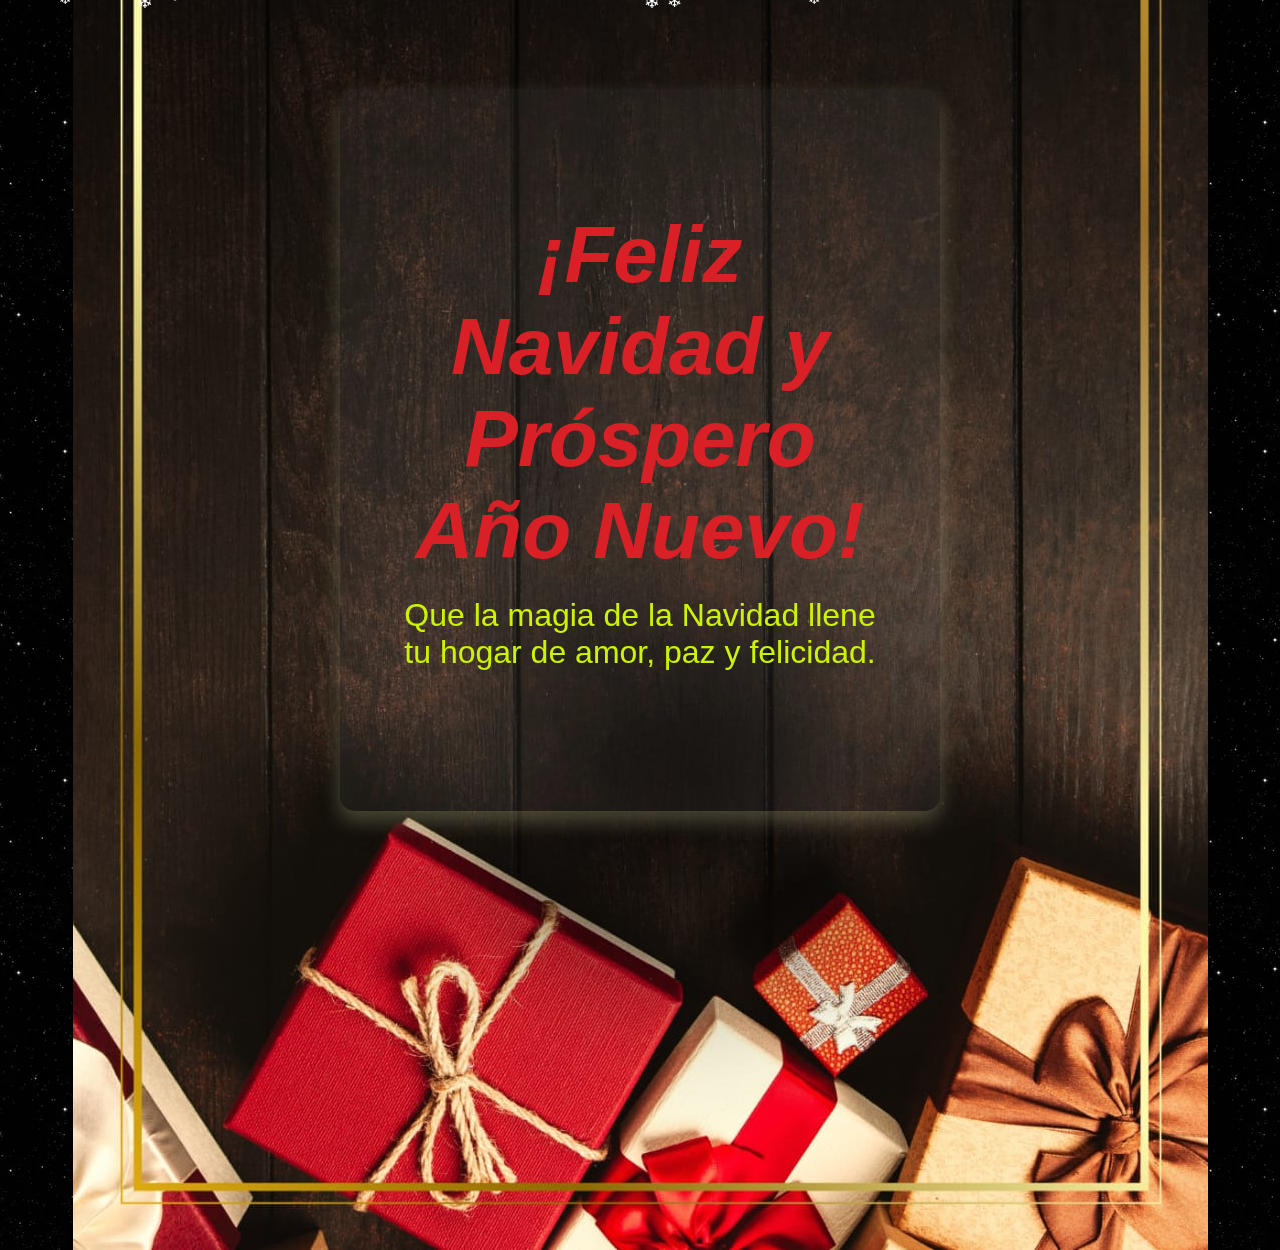
<file: tarjeta/index.html>
<!DOCTYPE html>
<html lang="es">
<head>
    <meta charset="UTF-8">
    <meta name="viewport" content="width=device-width, initial-scale=1.0">
    <title>Tarjeta Navideña</title>
    <link rel="stylesheet" href="style.css">
</head>
<body>

<div class="container">
    <div class="lights">        
    </div>
    <img src="imagenes/fondo.jpg" alt="Fondo navideño" class="background-image">
    <img src="imagenes/papanoel1.png" alt="papanoel" class="overlay-image">
    <img src="imagenes/rastrodeluz.png" alt="haz" class="overlay-image">
    <div class="card">
        <h1>¡Feliz Navidad y Próspero Año Nuevo!</h1>
        <p>Que la magia de la Navidad llene tu hogar de amor, paz y felicidad.</p>
    </div>    
    </div>

<script src="script.js"></script>
</body>
</html>
</file>
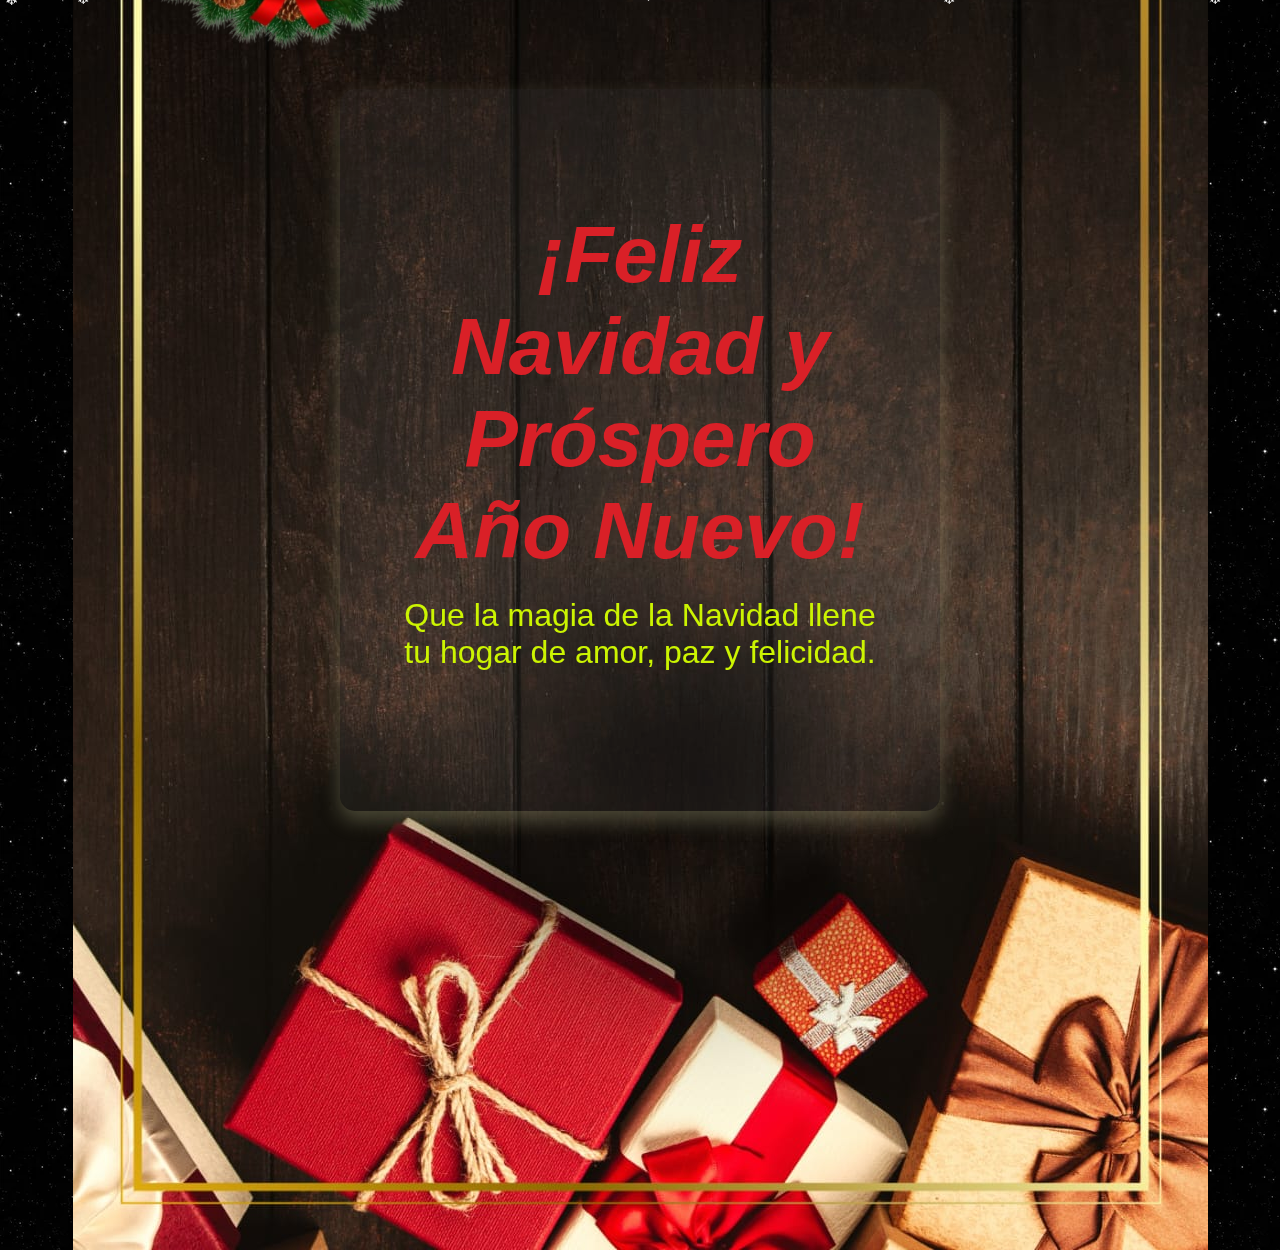
<file: tarjeta/index0.html>
<!DOCTYPE html>
<html lang="es">
<head>
    <meta charset="UTF-8">
    <meta name="viewport" content="width=device-width, initial-scale=1.0">
    <title>Tarjeta Navideña</title>
    <link rel="stylesheet" href="style.css">
</head>
<body>

<div class="container">
    <div class="lights">        
    </div>
    <img src="imagenes/fondo.jpg" alt="Fondo navideño" class="background-image">
    <img src="imagenes/rosca.png" alt="rosca" class="overlay-image">
    <div class="card">
        <h1>¡Feliz Navidad y Próspero Año Nuevo!</h1>
        <p>Que la magia de la Navidad llene tu hogar de amor, paz y felicidad.</p>
    </div>    
    </div>

<script src="script.js"></script>
</body>
</html>
</file>
<file: tarjeta/style.css>
* {
    margin: 0;
    padding: 0;
    box-sizing: border-box;
    }

body {
    font-family: 'Arial', sans-serif;
    background-color: #1a1a1a; 
    display: flex;
    justify-content: center;
    align-items: center;
    height: 100vh;
    overflow: hidden;
    cursor: none;
    background-image: url('imagenes/estrellas.jpg');
}
.overlay-image {
    position: absolute; 
    top: 15px;          
    left: 15px;         
    width: 450px;       
    height: auto;       
    z-index: 2;         
    }
.overlay-image {
    position: absolute;
    width: 250px; 
    animation: move-right-left 10s linear infinite; 
  }
  
  /* Definición de la animación */
  @keyframes move-right-left {
    0% {
      transform: translateX(100vw); 
    }
    100% {
      transform: translateX(-100vw); 
    }
  }
 .overlay-image {
    position: absolute; 
    top: 15px;          
    left: 15px;         
    width: 450px;       
    height: auto;       
    z-index: 2;         
    }
.overlay-image {
    position: absolute;
    width: 400px; 
    animation: move-right-left 10s linear infinite; 
  }
  
  /* Definición de la animación */
  @keyframes move-right-left {
    0% {
      transform: translateX(100vw); 
    }
    100% {
      transform: translateX(-100vw); 
    }
  }
.sparkle {
    position: absolute;
    width: 10px;
    height: 10px;
    background: radial-gradient(circle, rgb(255, 242, 4), rgba(255, 255, 255, 0.2));
    border-radius: 50%;
    pointer-events: none;
    animation: fade 10s ease-out forwards;
  }
  
  @keyframes fade {
    0% {
      opacity: 1;
      transform: scale(1);
    }
    100% {
      opacity: 0;
      transform: scale(2);
    }
  }
/* Contenedor principal */
.container {
    position: relative;
    display: inline-block;
    overflow: visible;   
}

/* Imagen de fondo */
.background-image {
    display: block;
    width: auto;
    height: auto;
    max-width: 100%;
    max-height: 100%;   
}
/* Tormenta de nieve */
.snowflake {
    position: fixed;
    top: -10px;
    color: white;
    font-size: 1rem;
    pointer-events: none;
    animation: fall linear infinite;
}

@keyframes fall {
    0% {
        transform: translateY(-100px);
        opacity: 1;
    }
    100% {
        transform: translateY(100vh);
        opacity: 0;
    }
}

/* Tarjeta */
.card {
    width: 80%;
    max-width: 600px;
    background-color: rgba(131, 130, 125, 0.1);
    border-radius: 15px;
    text-align: center;
    padding: 120px 60px;
    position: absolute;
    top: 50%;
    left: 50%;
    transform: translate(-50%, -50%);
    box-shadow: 0 10px 20px rgba(240, 240, 178, 0.25);
    z-index: 3;
}

.card h1 {
    font-size: 5rem;
    font-style: italic;
    color: #d92027;
    margin-bottom: 20px;
}

.card p {
    font-size: 2rem;
    color: #ccf402;
    margin-bottom: 20px;
}
</file>
